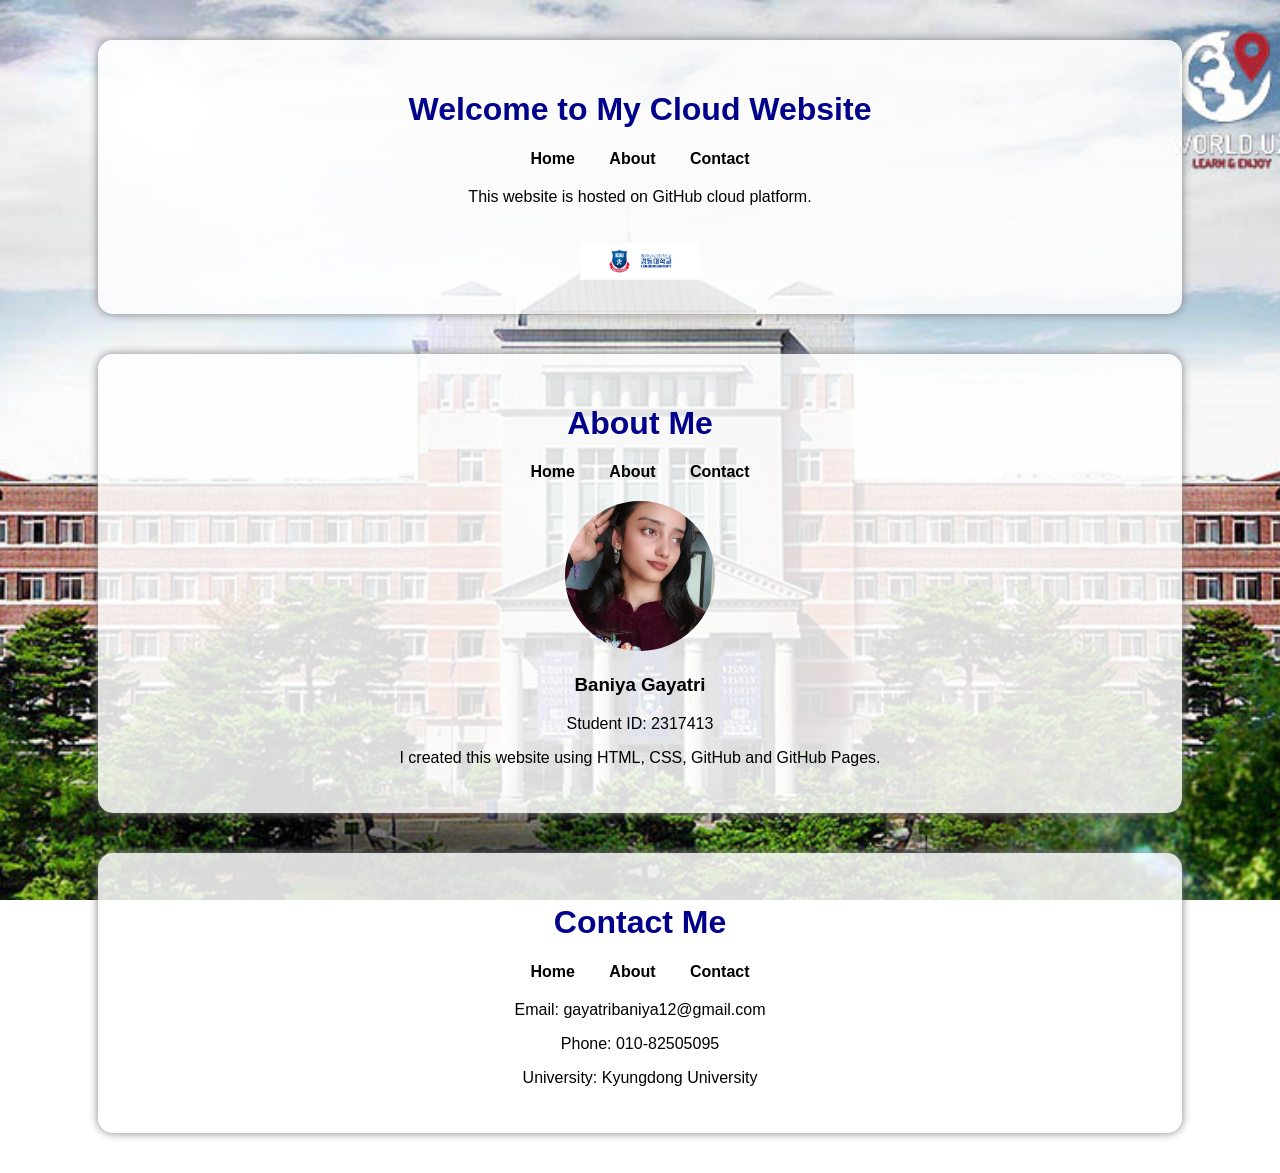
<file: index.html>
<!DOCTYPE html>
<html>

<head>
<title>My Cloud Website</title>
<link rel="stylesheet" href="style.css">
</head>

<body>

<!-- HOME SECTION -->
<div class="container">

<h1>Welcome to My Cloud Website</h1>

<nav>
<a href="#home">Home</a>
<a href="#about">About</a>
<a href="#contact">Contact</a>
</nav>

<p>
This website is hosted on GitHub cloud platform.
</p>

<img src="logo.gif" class="logo">

</div>

<!-- ABOUT SECTION -->
<div class="container" id="about">

<h1>About Me</h1>

<nav>
<a href="#home">Home</a>
<a href="#about">About</a>
<a href="#contact">Contact</a>
</nav>

<img src="profile.jpeg" class="profile">

<h3>Baniya Gayatri</h3>

<p>Student ID: 2317413</p>

<p>
I created this website using HTML, CSS, GitHub and GitHub Pages.
</p>

</div>

<!-- CONTACT SECTION -->
<div class="container" id="contact">

<h1>Contact Me</h1>

<nav>
<a href="#home">Home</a>
<a href="#about">About</a>
<a href="#contact">Contact</a>
</nav>

<p>Email: gayatribaniya12@gmail.com</p>

<p>Phone: 010-82505095</p>

<p>University: Kyungdong University</p>

</div>

</body>
</html>
</file>
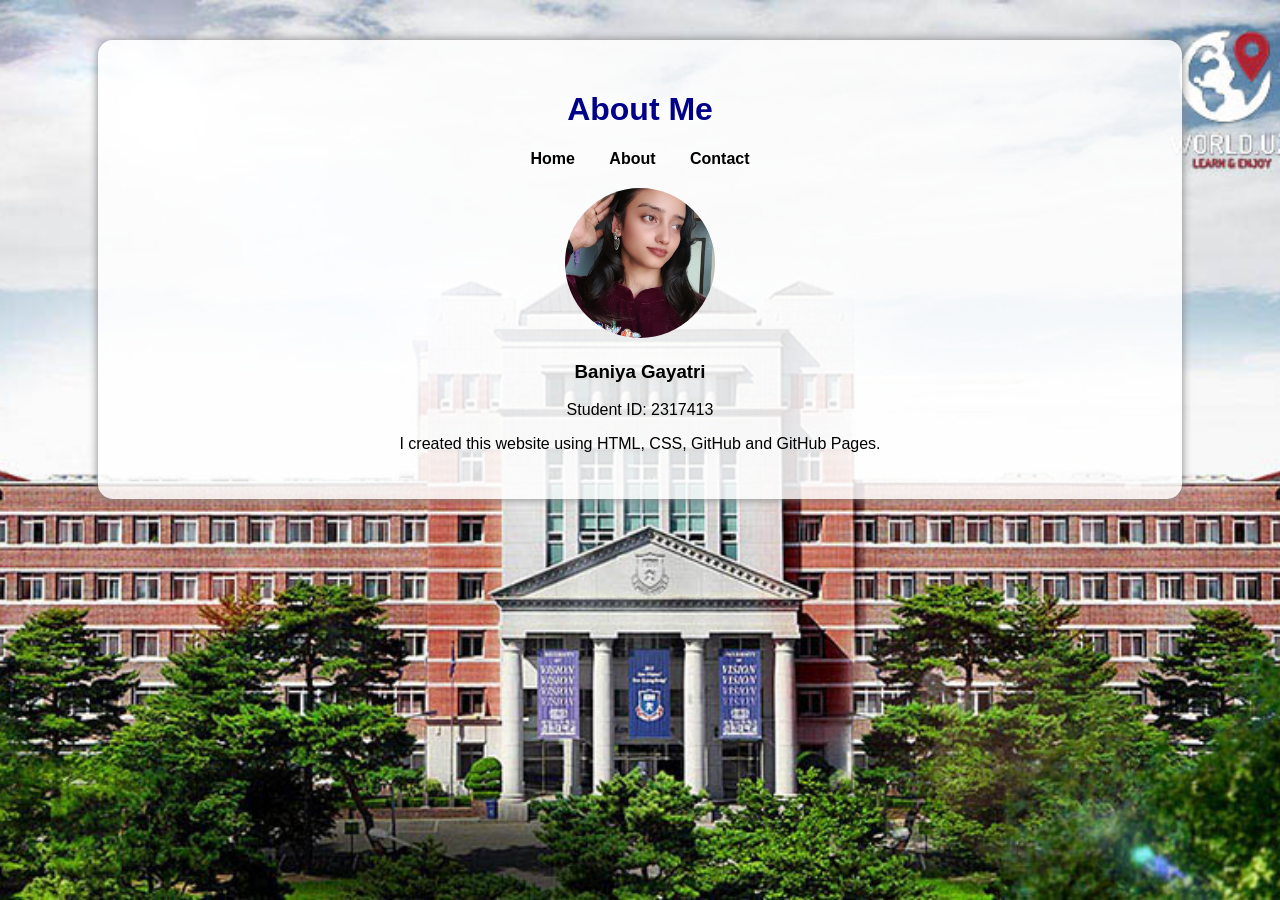
<file: about.html>
<!DOCTYPE html>
<html>

<head>
<title>About Me</title>
<link rel="stylesheet" href="style.css">
</head>

<body>

<div class="container">

<h1>About Me</h1>

<nav>
<a href="index.html">Home</a>
<a href="about.html">About</a>
<a href="contact.html">Contact</a>
</nav>

<img src="profile.jpeg" class="profile">

<h3>Baniya Gayatri</h3>

<p>Student ID: 2317413</p>

<p>
I created this website using HTML, CSS, GitHub and GitHub Pages.
</p>

</div>

</body>
</html>
</file>
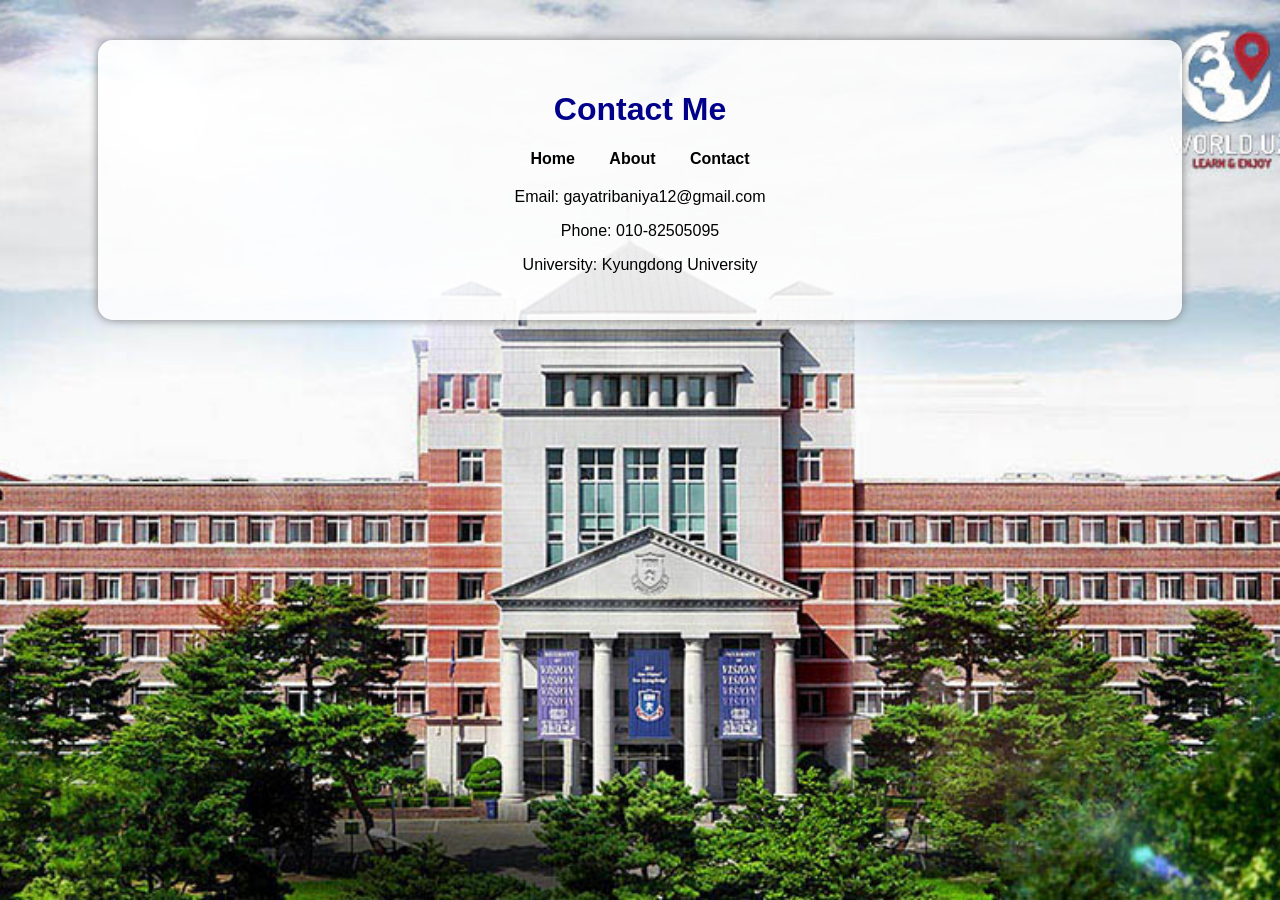
<file: contact.html>
<!DOCTYPE html>
<html>

<head>
<title>Contact Me</title>
<link rel="stylesheet" href="style.css">
</head>

<body>

<div class="container">

<h1>Contact Me</h1>

<nav>
<a href="index.html">Home</a>
<a href="about.html">About</a>
<a href="contact.html">Contact</a>
</nav>

<p>Email: gayatribaniya12@gmail.com</p>

<p>Phone: 010-82505095</p>

<p>University: Kyungdong University</p>

</div>

</body>
</html>
</file>
<file: style.css>
body{
margin:0;
padding:0;
font-family: Arial;
text-align:center;
background-image:url('background.jpg');
background-size:cover;
background-position:center;
background-attachment:fixed;
}

.container{
background:rgba(255,255,255,0.85);
width:80%;
margin:40px auto;
padding:30px;
border-radius:15px;
box-shadow:0px 0px 10px gray;
}

h1{
color:darkblue;
}

nav{
margin-bottom:20px;
}

nav a{
margin:15px;
text-decoration:none;
font-weight:bold;
color:black;
}

.profile{
width:150px;
height:150px;
border-radius:50%;
object-fit:cover;
}

.logo{
width:120px;
margin-top:20px;
}
</file>
